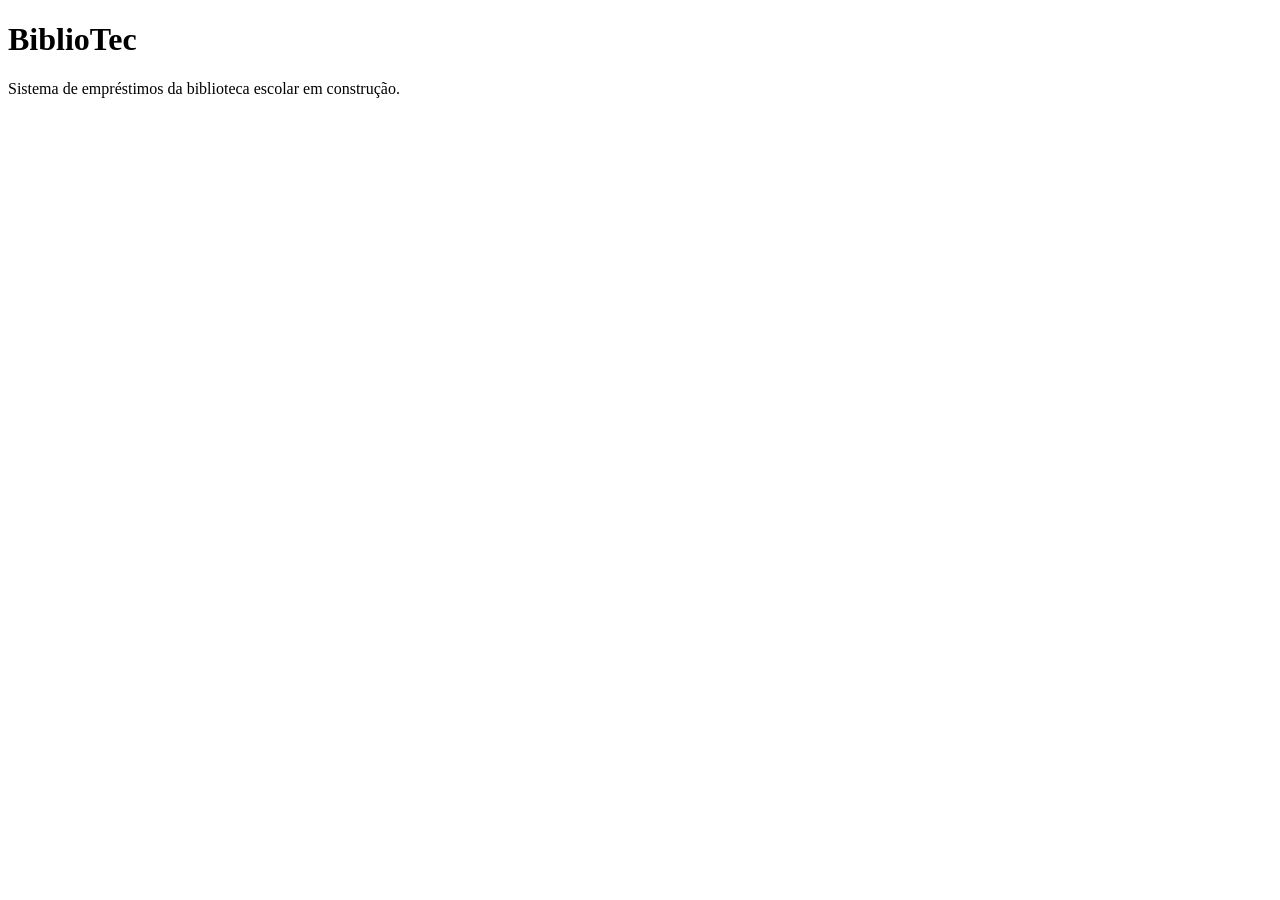
<file: src/main/resources/templates/home.html>
<!DOCTYPE html>
<html lang="pt-br">
<head>
    <meta charset="UTF-8">
    <title>Title</title>
</head>
<body>
<h1>BiblioTec</h1>
<p>Sistema de empréstimos da biblioteca escolar em construção.</p></body>
</html>
</file>
